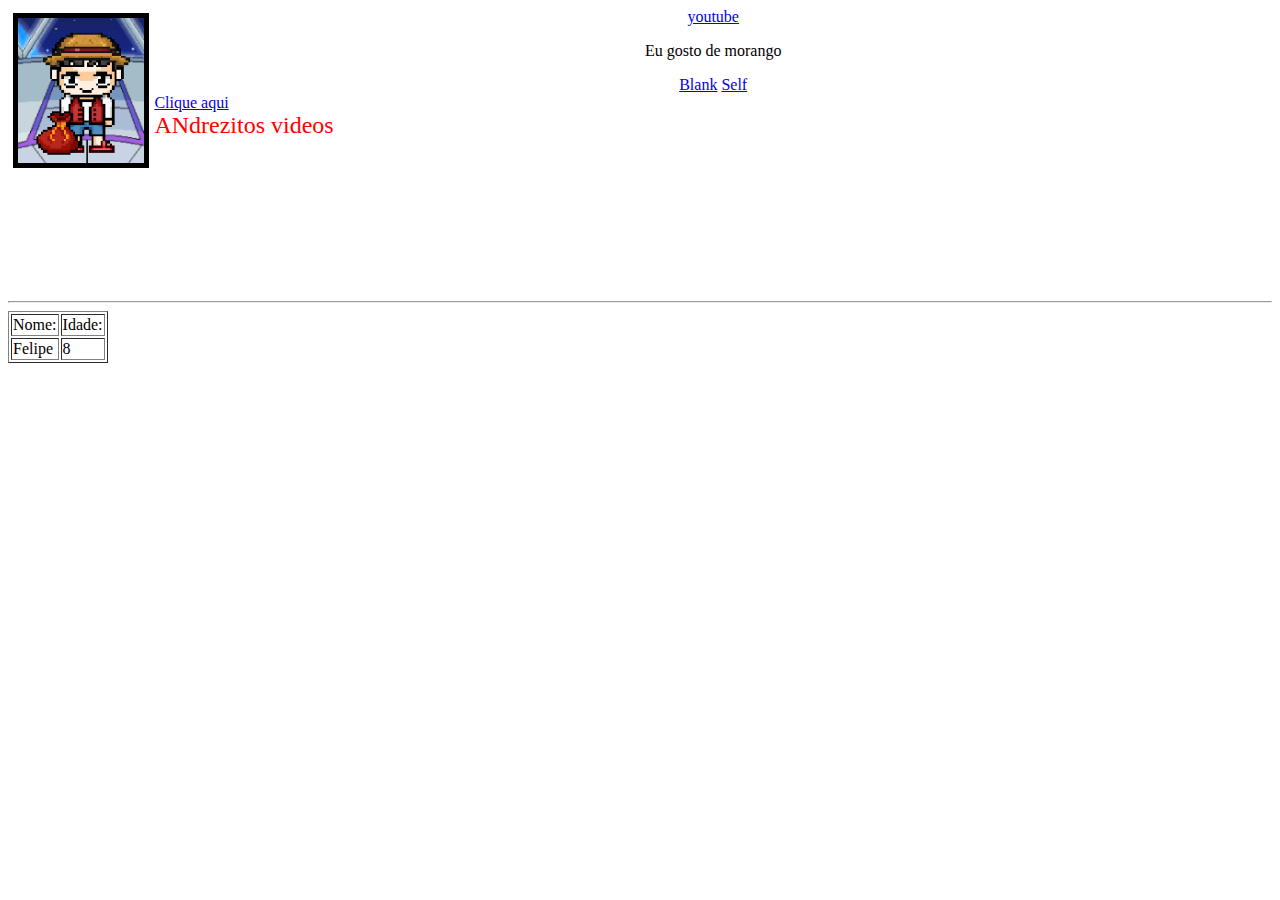
<file: index.html>
<!DOCTYPE html>
<html lang="en">  

<head>
    <meta charset="UTF-8">
    <meta name="viewport" content="width=device-width, initial-scale=1.0">
    <title>Tela inicial</title>
</head>

<body> <!-- PODE TER APENAS UM BODY / TODO O CONTEUDO FICA AQUI DENTRO -->
    <header>
        <img src="img/luffy.png" alt="Luffy da ctrl play" align="left" height="20%" width="10%" vspace="5" hspace="5" border="5"></a>

        <center>
            <a href="https://www.youtube.com">youtube</a>

            <p>Eu gosto de morango</p>

            <a target="_blank" href="wadaweu.html">Blank</a>
            <a target="_self" href="wadaweu.html">Self</a>

        </center>
    </header>


    <a href="wadaweu.html">Clique aqui</a>
    <br>
    <font size="5" color="red" face="Comic Sans MS">ANdrezitos videos</font>
    <br>

    <iframe width="50%" height="50%" src="https://www.youtube.com/embed/N9HPZIOSPQU" title="GAMEBOY DA NASA!!! - Unboxing AYANEO POCKET DMG" frameborder="0" allow="accelerometer; autoplay; clipboard-write; encrypted-media; gyroscope; picture-in-picture; web-share" referrerpolicy="strict-origin-when-cross-origin" allowfullscreen></iframe>

    <hr>

    <table border="1">
        <tr>
            <td >Nome:</td>
            <td>Idade:</td>
        </tr>
        <tr>
            <td>Felipe</td>
            <td>8</td>
        </tr>
        

    </table>


</body>

</html>
</file>
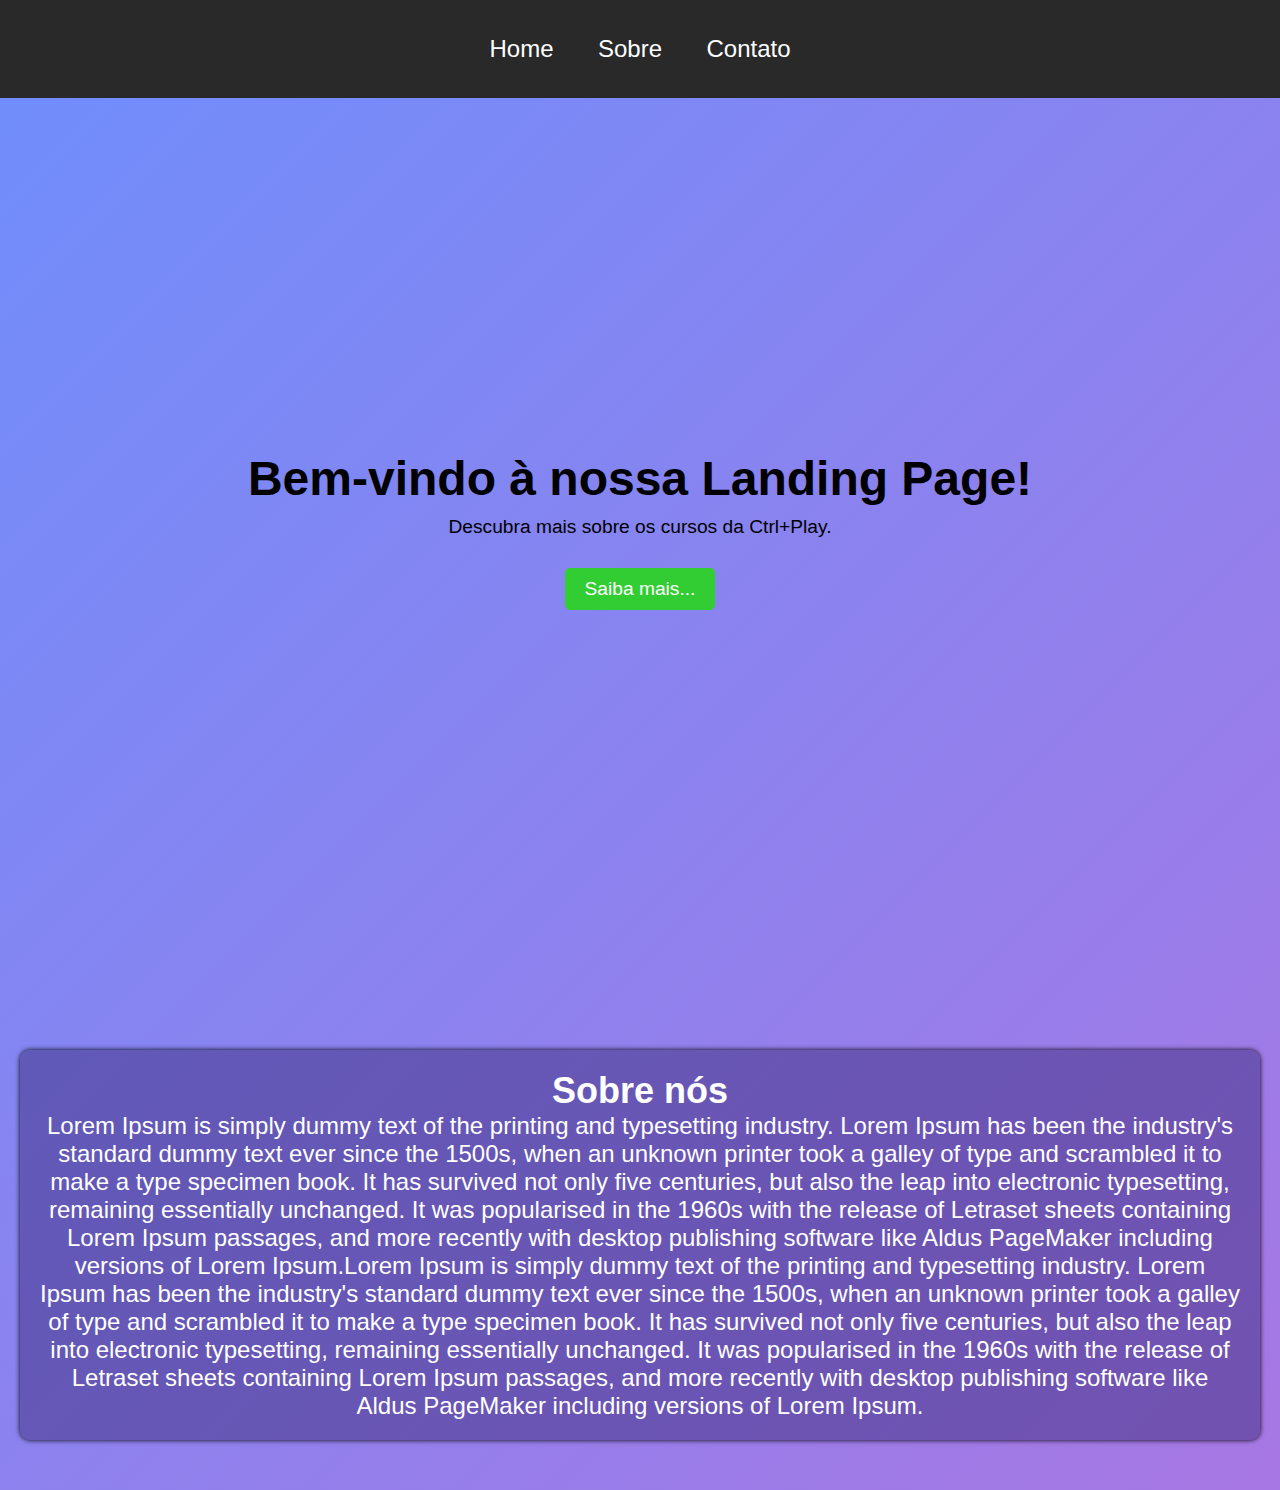
<file: home.html>
<!DOCTYPE html>
<html lang="pt-BR">

<head>
    <meta charset="UTF-8">
    <meta name="viewport" content="width=device-width, initial-scale=1.0">
    <title>Landing Page</title>
    <link rel="stylesheet" href="style-home.css">

</head>

<body>
    
    <nav class="navbar">
        <a href="#">Home</a>
        <a href="#sobre">Sobre</a>
        <a href="#contato">Contato</a>
    </nav>


    <section class="card">
        <h1>Bem-vindo à nossa Landing Page!</h1>
        <p>Descubra mais sobre os cursos da Ctrl+Play.</p>
        <a class="btn" href="#sobre">Saiba mais...</a>
    </section>
    <section id="sobre" class="content">
        <h2>Sobre nós</h2>
        <p>Lorem Ipsum is simply dummy text of the printing and typesetting industry. Lorem Ipsum has been the
            industry's standard dummy text ever since the 1500s, when an unknown printer took a galley of type and
            scrambled it to make a type specimen book. It has survived not only five centuries, but also the leap into
            electronic typesetting, remaining essentially unchanged. It was popularised in the 1960s with the release of
            Letraset sheets containing Lorem Ipsum passages, and more recently with desktop publishing software like
            Aldus PageMaker including versions of Lorem Ipsum.Lorem Ipsum is simply dummy text of the printing and typesetting industry. Lorem Ipsum has been the
            industry's standard dummy text ever since the 1500s, when an unknown printer took a galley of type and
            scrambled it to make a type specimen book. It has survived not only five centuries, but also the leap into
            electronic typesetting, remaining essentially unchanged. It was popularised in the 1960s with the release of
            Letraset sheets containing Lorem Ipsum passages, and more recently with desktop publishing software like
            Aldus PageMaker including versions of Lorem Ipsum.
        </p>
    </section>

</body>

</html>
</file>
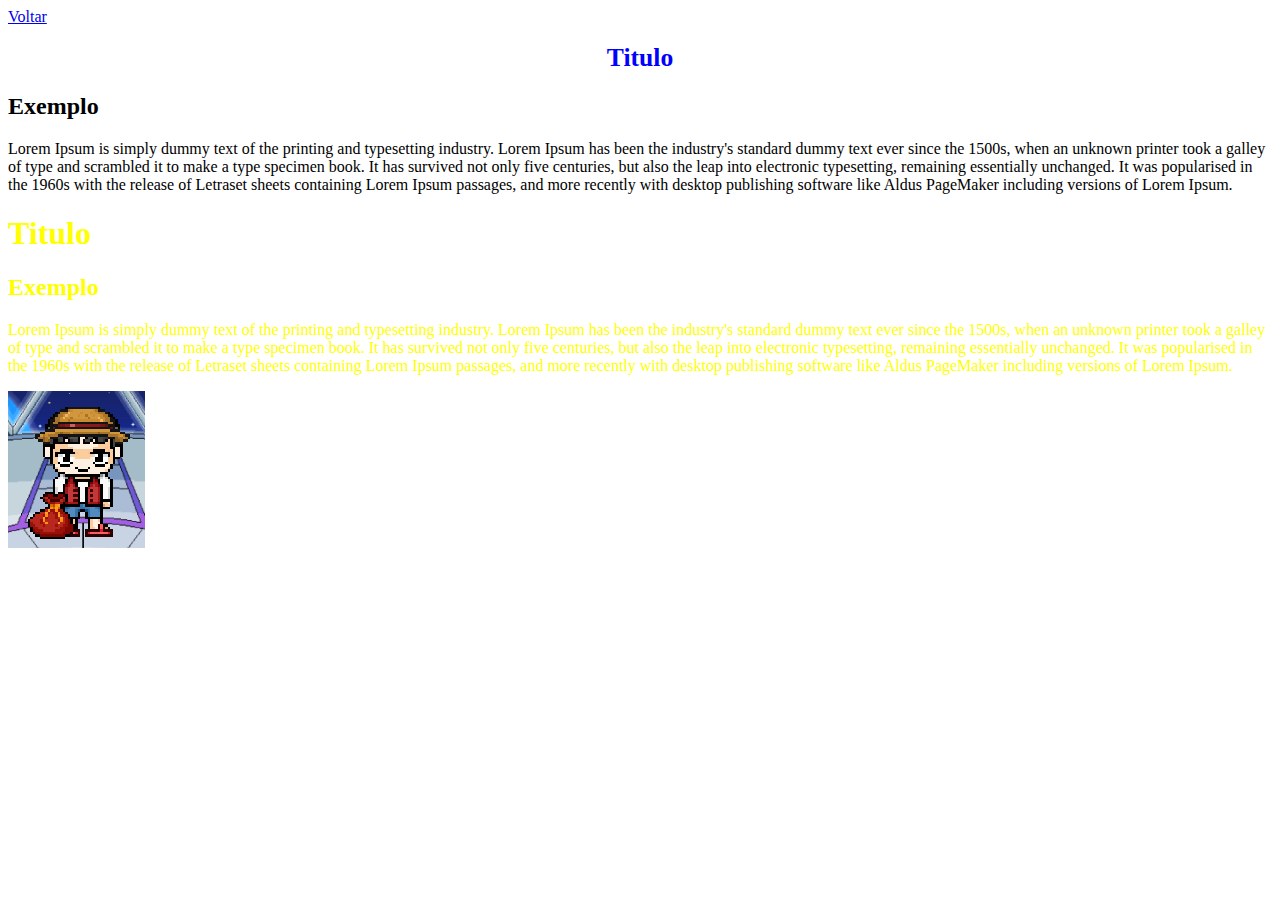
<file: wadaweu.html>
<!DOCTYPE html>
<html lang="pt-BR">
<head>
    <meta charset="UTF-8">
    <meta name="viewport" content="width=device-width, initial-scale=1.0">
    <link rel="stylesheet" href="index.css">
    <title>Aula 2</title>
</head>
<body>
    <a href="index.html">Voltar</a>


    <div id="caixa1">
        <h1 class="al-center">Titulo</h1>
        <h2 >Exemplo</h1>
        <p >Lorem Ipsum is simply dummy text of the printing and typesetting industry. Lorem Ipsum has been the industry's standard dummy text ever since the 1500s, when an unknown printer took a galley of type and scrambled it to make a type specimen book. It has survived not only five centuries, but also the leap into electronic typesetting, remaining essentially unchanged. It was popularised in the 1960s with the release of Letraset sheets containing Lorem Ipsum passages, and more recently with desktop publishing software like Aldus PageMaker including versions of Lorem Ipsum.</p>
    </div>
    <div id="caixa2">
        <h1 >Titulo</h1>
        <h2 >Exemplo</h1>
        <p>Lorem Ipsum is simply dummy text of the printing and typesetting industry. Lorem Ipsum has been the industry's standard dummy text ever since the 1500s, when an unknown printer took a galley of type and scrambled it to make a type specimen book. It has survived not only five centuries, but also the leap into electronic typesetting, remaining essentially unchanged. It was popularised in the 1960s with the release of Letraset sheets containing Lorem Ipsum passages, and more recently with desktop publishing software like Aldus PageMaker including versions of Lorem Ipsum.</p>
    </div>

    <div class="card-01">
        <img src="img/luffy.png" alt="">
    </div>


</body>
</html>
</file>
<file: style-home.css>
* {
    margin: 0;
    padding: 0;
    font-family: Arial, Helvetica, sans-serif;
}

body {
    display: flex;
    flex-direction: column;
    align-items: center;
    text-align: center;
    background: linear-gradient(135deg, #6e8efb, #a777e3);
}

.navbar {
    width: 100%;
    background: rgb(41, 41, 41);
    padding: 20px 0;
    position: fixed;
    top: 0;
    left: 0;
    text-align: center;
}

.navbar a {
    color: white;
    text-decoration: none;
    padding: 15px 20px;
    display: inline-block;
    font-size: 1.5rem;
}

.navbar a:hover {
    color: rgb(189, 189, 189);
}

.card {
    width: 100%;
    height: 100vh;
    display: flex;
    flex-direction: column;
    justify-content: center;
    align-items: center;
    color: rgb(0, 0, 0);
    padding: 20px;
    margin-top: 60px;
}

.card h1{
    font-size: 3rem;
}
.card p{
    font-size: 1.2rem;
    margin: 10px 0;
}

.btn{
    display: inline-block;
    padding: 10px 20px;
    margin-top: 20px;
    background: limegreen;
    color: white;
    text-decoration: none;
    font-size: 1.2rem;
    border-radius: 5px;
    transition: 1s;
}
.btn:hover{
    background: green;
}
.content{
    font-size: 1.5rem;
    max-width: 1200px;
    margin: 50px 20px;
    padding: 20px;
    background: rgba(60, 43, 124, 0.485);
    color: white;
    border-radius: 10px;
    box-shadow: 0 0 5px black;
}
</file>
<file: index.css>
.titulo{
    color:rgb(255, 0, 0) ;
    font-family: Arial, Helvetica, sans-serif;
    color: #ff0000;
    font-style: italic;
    font-weight: bold;


}
#caixa1 h1{
    color: blue;
    font-family: Georgia, 'Times New Roman', Times, serif;
    font-size: 2vw;
}

#caixa2{
    color: yellow;
    font-family: 'Times New Roman', Times, serif;
}
.al-center{
    justify-content: center;
    justify-items: center;
    display: flex;

}
</file>
